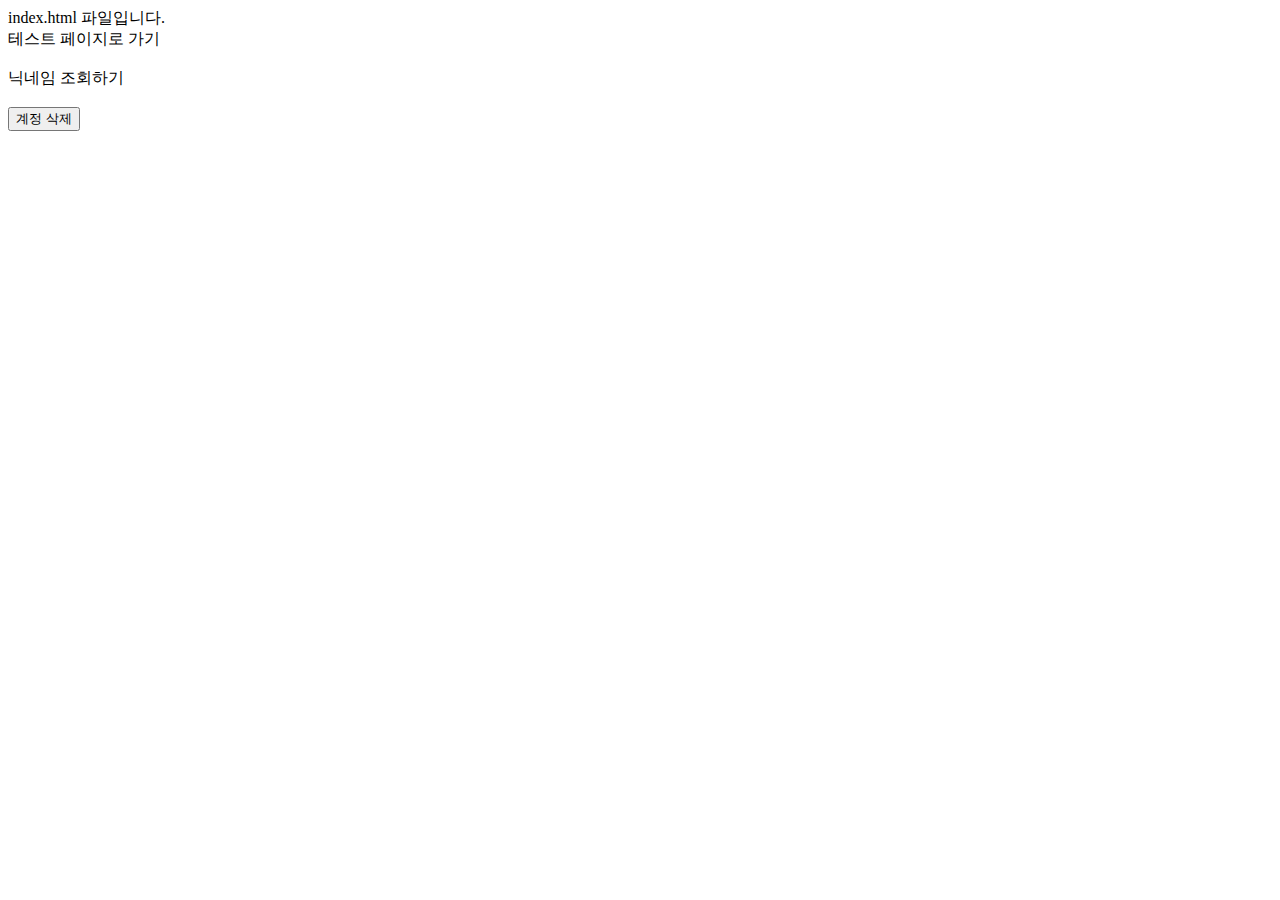
<file: wave/src/main/resources/templates/index.html>
<!DOCTYPE html>
<html xmlns:th="http://www.thymeleaf.org">

<head>
	<meta charset="UTF-8">
	<title>Insert title here</title>
	<link rel="icon" href="/wave.ico" type="image/x-icon">
</head>

<body>
	<div th:replace="~{partials/header :: header}"></div>

	index.html 파일입니다.
	<div>
		<a th:href="@{/test}">테스트 페이지로 가기</a>
	</div>
	
	<br>
	
	<div>
		<a th:href="@{/nickname/list}">닉네임 조회하기</a>
	</div>
	
	<br>
	
	<form th:action="@{/deleteUser}" method="post">
	    <button type="submit">계정 삭제</button>
	</form>
	
	
	<div th:replace="~{partials/footer :: footer}"></div>
</body>

</html>
</file>
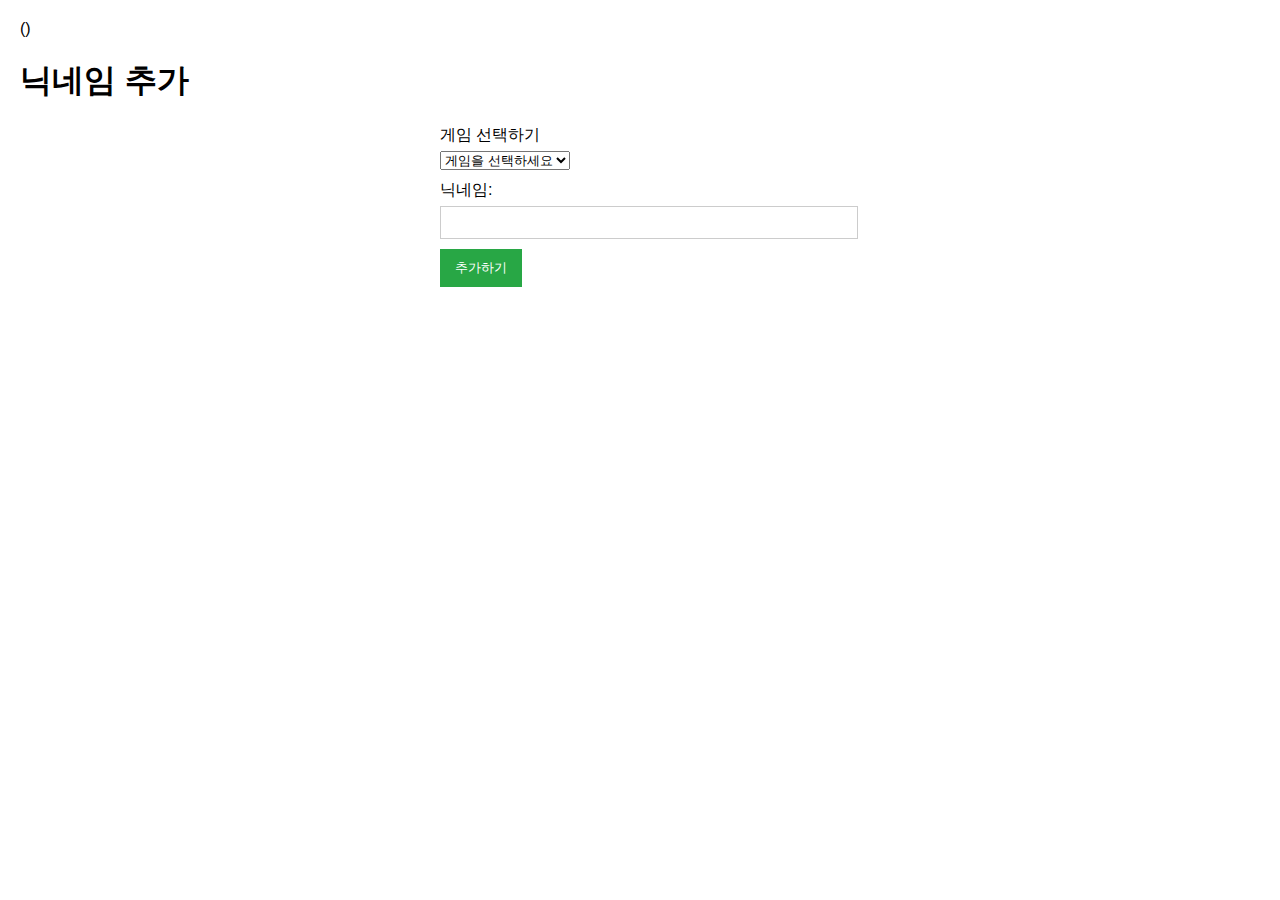
<file: wave/src/main/resources/templates/pages/account.html>
<!DOCTYPE html>
<html xmlns:th="http://www.thymeleaf.org">

<head>
	<meta charset="UTF-8">
	<title>Insert title here</title>
	<link rel="icon" href="/wave.ico" type="image/x-icon">

	<style>
		body {
			font-family: Arial, sans-serif;
			margin: 20px;
		}

		form {
			max-width: 400px;
			margin: auto;
		}

		label {
			display: block;
			margin: 10px 0 5px;
		}

		input[type="text"],
		input[type="number"] {
			width: 100%;
			padding: 8px;
			margin-bottom: 10px;
			border: 1px solid #ccc;
		}

		button {
			padding: 10px 15px;
			background-color: #28a745;
			color: white;
			border: none;
			cursor: pointer;
		}

		button:hover {
			background-color: #218838;
		}
	</style>
</head>

<body>

	<div th:replace="~{partials/header :: header}"></div>


	<span th:text="${session.userDTO.globalName}"></span>(<span th:text="${session.userDTO.userName}"></span>)


	<h1>닉네임 추가</h1>
	<form th:action="@{/nickname/add}" method="post" th:object="${userGameNicknameDTO}">
		<label for="gameName">게임 선택하기</label>

		<select id="gameName" th:field="*{gameName}">
			<option value="" disabled selected>게임을 선택하세요</option>
			<option th:each="game : ${gameNames}" th:value="${game}" th:text="${game}"></option>
		</select>

		<label for="nickname">닉네임:</label>
		<input type="text" id="nickname" th:field="*{nickname}">

		<!-- 숨겨진 입력 필드 추가 -->
		<input type="hidden" th:field="*{userDiscordId}" />
		
		<button type="submit">추가하기</button>
	</form>

	
	<div th:replace="~{partials/footer :: footer}"></div>


</body>

</html>
</file>
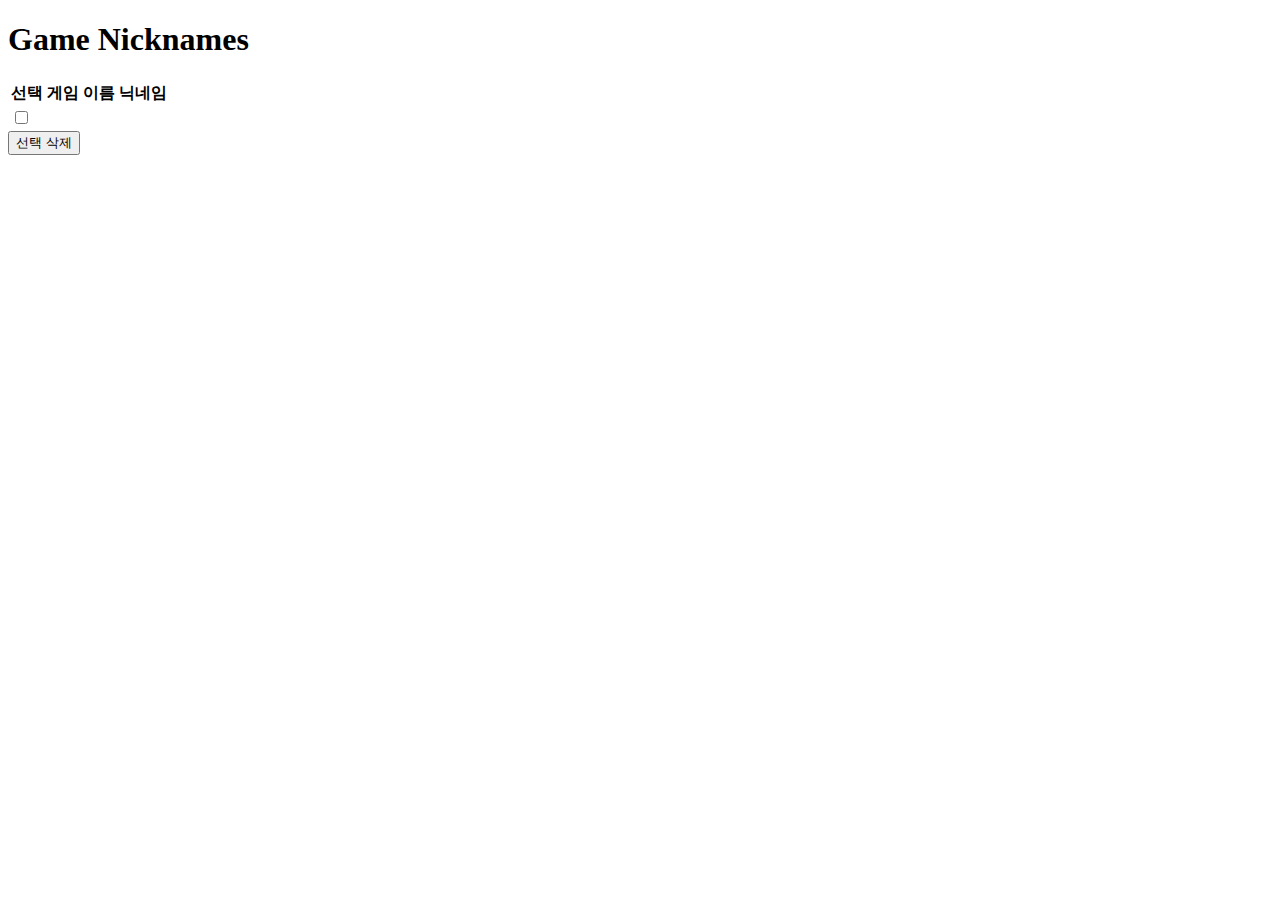
<file: wave/src/main/resources/templates/pages/nicknamelist.html>
<!DOCTYPE html>
<html xmlns:th="http://www.thymeleaf.org">

<head>
	<meta charset="UTF-8">
	<title>Insert title here</title>
	<link rel="icon" href="/wave.ico" type="image/x-icon">
</head>

<body>
	<div th:replace="~{partials/header :: header}"></div>

	<h1>Game Nicknames</h1>

	<form th:action="@{/nickname/delete}" method="post">
		<table>
			<thead>
				<tr>
					<th>선택</th>
					<th>게임 이름</th>
					<th>닉네임</th>
				</tr>
			</thead>
			<tbody>
				<tr th:each="nickname : ${gameNicknames}">
					<td>
						<input type="checkbox" name="nicknameIds" th:value="${nickname.id}" /> <!-- 체크박스 -->
					</td>
					<td th:text="${nickname.gameName}"></td>
					<td th:text="${nickname.nickname}"></td>
				</tr>
			</tbody>
		</table>
		<button type="submit">선택 삭제</button>
	</form>

	<div th:replace="~{partials/footer :: footer}"></div>
</body>

</html>
</file>
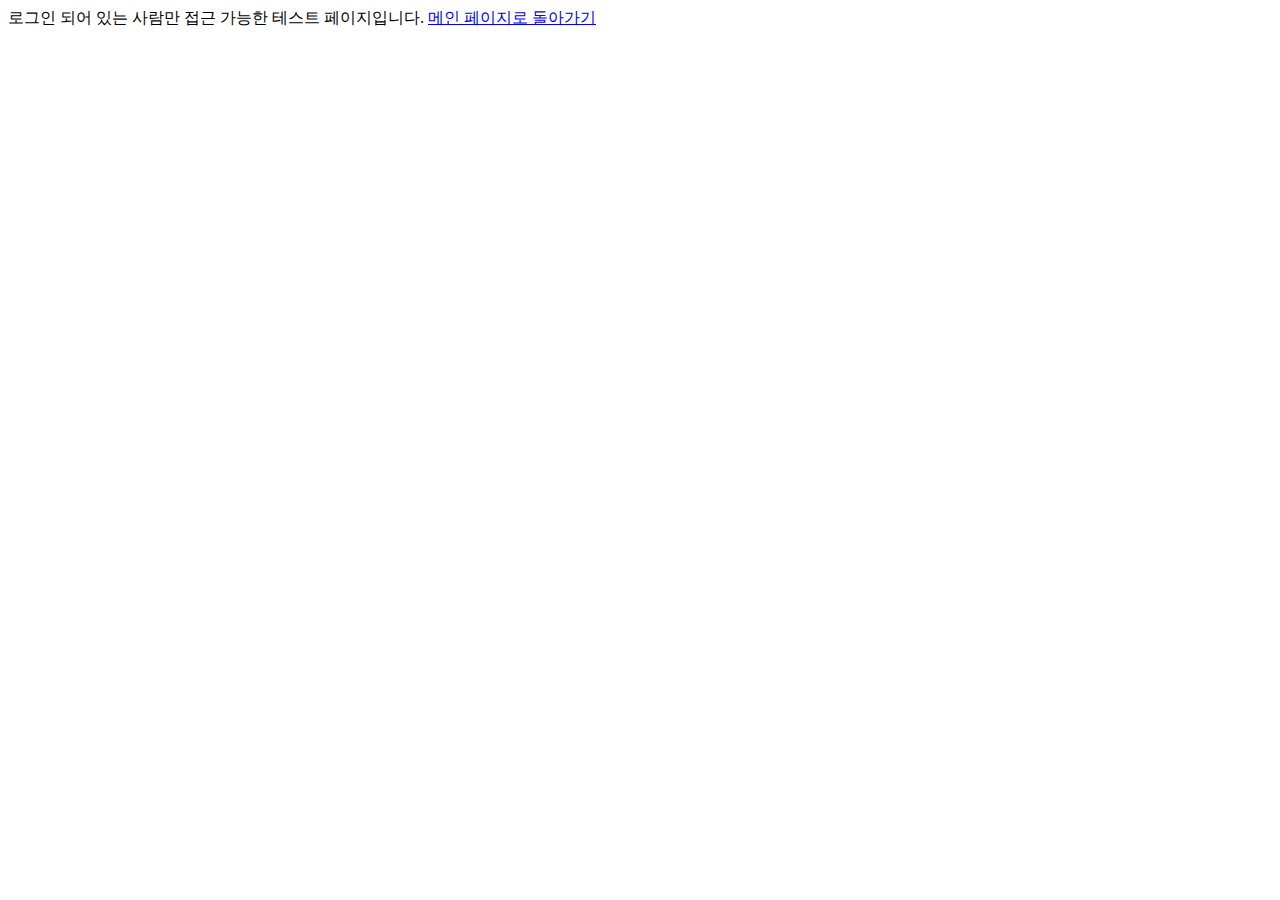
<file: wave/src/main/resources/templates/pages/test.html>
<!DOCTYPE html>
<html>
<head>
<meta charset="UTF-8">
<title>Insert title here</title>
</head>
<body>

	로그인 되어 있는 사람만 접근 가능한
	테스트 페이지입니다.
	
	<!-- 메인 페이지로 돌아가는 링크 -->
	<a href="/">메인 페이지로 돌아가기</a>


</body>
</html>
</file>
